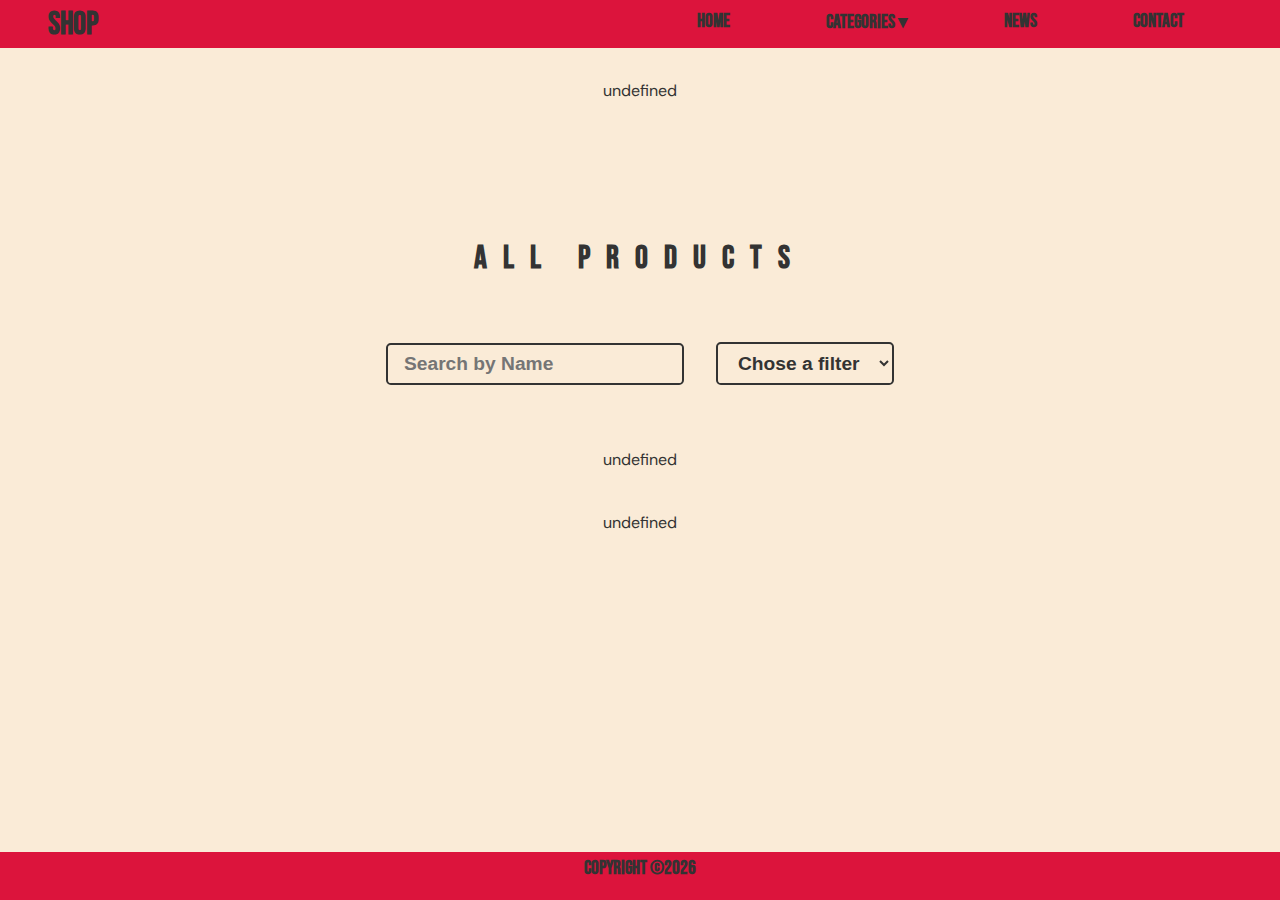
<file: index.html>
<!DOCTYPE html>
<html lang="en">
<head>
    <meta charset="UTF-8">
    <meta http-equiv="X-UA-Compatible" content="IE=edge">
    <meta name="viewport" content="width=device-width, initial-scale=1.0">
    <link rel="stylesheet" href="./app/styles/style.css" type="text/css">
    <link href="https://fonts.googleapis.com/css2?family=Bebas+Neue&family=DM+Sans&display=swap" rel="stylesheet">
    <title>Shop</title>
</head>
<body>

    <!-- header -->
    <header>
        <h1>Shop</h1>

        <!-- menu -->
        <div class="menu">
            <ul class="menu-ul">
                <li><a href="#home">Home</a></li>
                <li>
                    <a href="#products_section">Categories &#9662</a>
                    <ul class="dropdown-text" id="dropdown_id">
                        
                    </ul>
                </li>
                <li><a href="#news">News</a></li>
                <li><a href="#contact">Contact</a></li>
            </ul>
        </div>

        <button class="menu-btn" id="menu_btn">MENU</button>
    </header>

    <!-- main -->
    <main id="home">

        <!-- section categories -->
        <section>
            
            <div class="categories" id="categories_id"></div>
        </section>

        <!-- section products -->
        <section id="products_section">
            <br><br>

            <h1 class="heading-products">All Products</h1>

            <!-- input and select -->
            <div class="filtering">
                <input id="search_id" type="text" placeholder="Search by Name">

                <select id="options_id">
                    <option value="">Chose a filter</option>
                    <option value="all">All products</option>
                    <option value="lower_price">Lower price</option>
                    <option value="higher_price">Higher price</option>
                </select>
            </div>

            <!-- place for the category heading template -->
            <div class="heading-products-categ">
                <ul id="chose_heading_id"></ul>
            </div>

            <br><br>

            <!-- place for the products template -->
            <div class="products" id="products_id"></div>
            
        </section>

        <section id="contact"></section>

    </main>

    <!-- footer -->
    <footer>
        <h3 id="footer_copyrights">Copyright &copy;</h3>    
    </footer>

    <!-- TEMPLATES -->

    <!-- template categories -->
    <template id="category_template_id">
   
        <a href="#products_section" class="card-category" onclick="choseCategoryByImage(this)">
            <img src="${image}" alt="${name}">
            <h1>${name}</h1>
        </a>
        
    </template>

    <!-- template products -->
    <template id="products_template_id">

        <a class="card-product" data-id="${id}" id="card">
            <img class="large-img" src="${image}" alt="${name}">
            <div class="card-description">
                <h2>${name}</h2>
                <div class="card-des-price-btn">
                    <div class="images">
                        <img onclick="smollIcon(this)" src="${image1}" alt="">
                        <img onclick="smollIcon(this)" src="${image2}" alt="">
                        <img onclick="smollIcon(this)" src="${image3}" alt="">
                    </div>
                    <h2>$ ${price}</h2>
                    <button onclick="openDetails(this)">See More</button>
                </div>
            </div>
        </a>

    </template>

    <!-- template dropdown -->
    <template id="template_dropdown_id">

        <li onclick="choseCategory(this)"><a href="#products_section">${name}</a></li>

    </template>
  
    <script src="./app/script/Api.js"></script>
    <script src="./app/script/script.js"></script>
</body>
</html>
</file>
<file: app/styles/style.css>
* {
  margin: 0;
  padding: 0;
  box-sizing: border-box;
  scroll-behavior: smooth;
}

body {
  background-color: antiquewhite;
  color: #333;
  font-family: "DM Sans", sans-serif;
  min-height: 100vh;
  display: flex;
  flex-direction: column;
  align-items: center;
  justify-content: center;
}

h1, h2, h3, h4, h5 {
  font-family: "Bebas Neue", cursive;
}

header,
footer {
  z-index: 999;
  position: fixed;
  margin: 0;
  padding: 0.3rem 3rem;
  height: 3rem;
  width: 100%;
  background-color: crimson;
}

header {
  top: 0;
  display: flex;
  flex-direction: row;
  justify-content: space-between;
}
header .menu .menu-ul {
  display: flex;
  flex-direction: row;
  padding-top: 0.3rem;
}
header .menu .menu-ul li {
  display: inline-block;
  list-style: none;
}
header .menu .menu-ul li a {
  display: block;
  padding: 0 3rem;
  text-decoration: none;
  color: #333;
  font-size: 1.2rem;
  font-family: "Bebas Neue", cursive;
  font-weight: bolder;
  transition: 0.3s ease-in-out;
}
header .menu .menu-ul li a:hover {
  color: antiquewhite;
}
header .menu .menu-ul li:hover .dropdown-text {
  display: block;
}
header .menu .menu-ul li:hover .dropdown-text li {
  display: block;
}
header .menu .menu-ul li {
  display: inline-block;
}
header .menu .menu-ul li ul {
  display: block;
  position: absolute;
  width: 10rem;
  display: none;
  text-align: center;
}
header .menu .menu-ul li ul li {
  padding: 0.5rem 1rem;
  width: 100%;
  margin: 0;
  background-color: crimson;
}
header .menu .menu-ul li ul li a {
  padding: 0 1rem;
  text-decoration: none;
  color: #333;
  font-size: 1.2rem;
  font-family: "Bebas Neue", cursive;
  font-weight: bolder;
  transition: 0.3s ease-in-out;
}
header .menu .menu-ul li ul li a:hover {
  color: antiquewhite;
}
header .menu-btn {
  display: none;
  background: none;
  color: #333;
  border: none;
  font-weight: bolder;
  font-size: 1.3rem;
  font-family: "Bebas Neue", cursive;
  cursor: pointer;
  transition: 0.5s ease-in-out;
}
header .menu-btn:hover {
  color: antiquewhite;
}

footer {
  bottom: 0;
}
footer h3 {
  text-align: center;
}

/*RESPONSIVE HEADER AND MENU*/
@media (max-width: 780px) {
  header,
footer {
    height: 2rem;
  }
  header {
    padding: 0.3rem 2rem;
  }
  header h1 {
    font-size: 1.3rem;
  }
  header .menu .menu-ul {
    margin: 0;
    padding: 0;
    width: 12rem;
    position: absolute;
    flex-direction: column;
    top: 2rem;
    right: -15rem;
    text-align: center;
    transition: 1s ease-in-out;
  }
  header .menu .menu-ul li {
    background-color: #444;
    padding: 0.5rem 3rem;
    margin: 0;
  }
  header .menu .menu-ul li a {
    padding: 0;
    color: crimson;
  }
  header .menu .menu-ul li .dropdown-text {
    position: absolute;
    padding: 0;
    right: 0;
    width: 12rem;
  }
  header .menu .menu-ul li .dropdown-text li {
    padding: 0.5rem 0rem;
    margin: 0;
    background-color: #333;
  }
  header .menu .menu-ul li .dropdown-text li a {
    padding: 0 1rem;
    color: crimson;
    transition: 0.5 ease-in-out;
  }
  header .menu .menu-ul li .dropdown-text li a:hover {
    color: antiquewhite;
  }
  header .menu-btn {
    display: block;
  }
}
main {
  padding: 4rem 5rem;
  margin: 0;
  width: 100%;
  min-height: 100vh;
}
main section {
  width: 100%;
  margin: 0;
  padding: 1rem 0;
  display: flex;
  flex-direction: column;
  align-items: center;
  justify-content: center;
  padding-bottom: 5rem;
}
main section h1 {
  font-size: 2rem;
  letter-spacing: 1rem;
}
main section .categories,
main section .products {
  display: flex;
  justify-content: center;
  align-items: center;
  flex-wrap: wrap;
  width: 100%;
}
main section .heading-products-categ {
  width: 100%;
  display: flex;
  justify-content: center;
}
main section .heading-products-categ ul {
  display: flex;
  flex-wrap: wrap;
  justify-content: center;
  list-style: none;
}
main section .heading-products-categ ul li {
  margin: 0 1rem;
  padding: 0.5rem 0;
}
main section .heading-products-categ ul li:hover {
  transform: scale(1.3);
  margin: 0 1rem;
}
main section .heading-products-categ ul li:hover a {
  letter-spacing: 0.1rem;
}
main section .heading-products-categ ul li a {
  text-decoration: none;
  color: #333;
  font-size: 1.2rem;
  font-family: "Bebas Neue", cursive;
  font-weight: bolder;
  transition: 0.3s ease-in-out;
  position: relative;
}

@media (max-width: 1200px) {
  main {
    padding: 4rem 0.5rem;
  }
  main section {
    padding: 1rem 0;
    margin: 0;
  }
}
@media (max-width: 800px) {
  main {
    padding: 3rem 0.5rem;
  }
  main section {
    padding: 1rem 0;
    margin: 0;
  }
}
.card-category {
  position: relative;
  padding: 1rem;
  margin: 1rem;
  width: 25rem;
  height: 20rem;
  cursor: pointer;
  /* overflow: hidden; */
}
.card-category:hover img {
  transform: scale3d(1.03, 1.03, 1);
}
.card-category:hover h1 {
  transform: translate(-50%, -50%) scale3d(1.6, 1.6, 1) rotateY(360deg);
  background-color: crimson;
  color: antiquewhite;
  box-shadow: 0 20px 50px crimson, 0 0 40px crimson, 0 0 30px crimson, 0 0 15px crimson;
}
.card-category img {
  width: 100%;
  height: 100%;
  border-top: 0.4rem solid crimson;
  border-radius: 0.5rem;
  transition: 2s ease-in-out;
  box-shadow: 0.4rem 0.7rem 0.2rem rgba(51, 51, 51, 0.8);
}
.card-category h1 {
  position: absolute;
  top: 50%;
  left: 50%;
  transform: translate(-50%, -50%);
  text-align: center;
  letter-spacing: 0.3rem;
  color: crimson;
  background-color: antiquewhite;
  box-shadow: 0 0 20px antiquewhite, 0 0 10px antiquewhite, 0 0 5px antiquewhite;
  transition: 1s ease-in;
}

@media (max-width: 1200px) {
  .card-category {
    width: 22rem;
    height: 18rem;
  }
}
@media (max-width: 700px) {
  .card-category {
    width: 11rem;
    height: 9rem;
    margin: 1rem 0;
    padding: 0.3rem;
  }
  .card-category h1 {
    font-size: 1.2rem;
  }
}
.filtering {
  display: flex;
  justify-content: center;
  align-items: center;
  flex-wrap: wrap;
  padding: 3rem 0;
}
.filtering input {
  padding: 0.5rem 1rem;
  margin: 1rem;
  background-color: antiquewhite;
  color: #333;
  font-size: 1.2rem;
  font-weight: bolder;
  cursor: pointer;
  border: 2px solid #333;
  border-radius: 0.3rem;
}
.filtering select {
  padding: 0.5rem 1rem;
  margin: 1rem;
  background-color: antiquewhite;
  color: #333;
  font-size: 1.2rem;
  font-weight: bolder;
  cursor: pointer;
  border: 2px solid #333;
  border-radius: 0.3rem;
}
.filtering select option {
  font-weight: bold;
}
.filtering select option:hover {
  color: crimson;
  background: none;
  cursor: pointer;
}

.card-product {
  position: relative;
  margin: 1rem;
  width: 20rem;
  height: 15rem;
}
.card-product .large-img {
  width: 100%;
  height: 100%;
  border-radius: 0.5rem;
  box-shadow: 0.4rem 0.7rem 0.2rem rgba(51, 51, 51, 0.8);
}
.card-product .card-description {
  position: absolute;
  left: 0;
  bottom: 0;
  padding: 0 1rem;
  width: 100%;
  color: crimson;
  background-color: antiquewhite;
  opacity: 0.8;
  border-bottom-right-radius: 0.5rem;
  border-bottom-left-radius: 0.5rem;
}
.card-product .card-description h2 {
  color: #333;
}
.card-product .card-description .card-des-price-btn {
  display: flex;
  justify-content: space-between;
  flex-direction: row;
}
.card-product .card-description .card-des-price-btn h2 {
  color: crimson;
  letter-spacing: normal;
}
.card-product .card-description .card-des-price-btn .images {
  display: flex;
  align-items: center;
  justify-content: space-between;
  width: 7rem;
  height: 2rem;
}
.card-product .card-description .card-des-price-btn .images img {
  height: 1.8rem;
  width: 2rem;
  border: 0.5px solid #333;
  cursor: pointer;
  transition: 0.5s ease-in-out;
}
.card-product .card-description .card-des-price-btn .images img:hover {
  border: 2px solid crimson;
  transform: scale(2);
}
.card-product .card-description .card-des-price-btn button {
  margin: 0 0.5rem;
  background: none;
  color: #333;
  border: none;
  font-weight: bolder;
  font-size: 1.3rem;
  font-family: "Bebas Neue", cursive;
  cursor: pointer;
  transition: 0.5s ease-in-out;
}
.card-product .card-description .card-des-price-btn button:hover {
  transform: scale(1.2);
  color: crimson;
}

.product-section {
  margin: 0;
  padding: 0;
  width: 100%;
  min-height: 100vh;
}
.product-section .details {
  padding: 0rem;
  margin: 0;
  width: 100%;
  min-height: 100vh;
  display: flex;
  flex-direction: column;
  align-items: center;
  justify-content: center;
  background-color: rgba(250, 235, 215, 0.7);
}
.product-section .details h1, .product-section .details h2, .product-section .details h3 {
  text-align: center;
  letter-spacing: 0.1rem;
}
.product-section .details h1 {
  font-size: 2rem;
}
.product-section .details h3 {
  color: crimson;
  padding: 1rem;
}
.product-section .details h2 {
  padding: 0.5rem;
  color: crimson;
  font-size: 1.8rem;
}
.product-section .details .images {
  padding: 0;
  margin-bottom: 3rem;
  width: 40rem;
  height: 30rem;
  position: relative;
}
.product-section .details .images .images-place {
  padding: 0;
  margin: 0;
}
.product-section .details .images .images-place img {
  display: none;
  width: 100%;
  height: 100%;
  border-radius: 1rem;
  box-shadow: 0.4rem 0.7rem 0.2rem rgba(51, 51, 51, 0.8);
}
.product-section .details .images .images-place img:first-child {
  display: block;
}
.product-section .details .images button {
  position: absolute;
  top: 45%;
  background: none;
  border: none;
  font-size: 2.5rem;
  font-weight: bolder;
  padding: 1rem;
  color: crimson;
  cursor: pointer;
  transition: all 0.5s ease-in-out;
}
.product-section .details .images button:hover {
  transform: scale(1.8);
}
.product-section .details .images button.right {
  right: 0;
}
.product-section .details .description {
  display: flex;
  flex-direction: column;
  align-items: center;
  justify-content: center;
}
.product-section .details .description div {
  margin: 0;
  padding: 0 2rem;
  max-width: 50rem;
}
.product-section .details .description div p {
  font-size: 1.2rem;
  font-weight: bolder;
  text-align: center;
}
.product-section .details .description .hide {
  display: none;
}
.product-section .details .description button {
  background: none;
  color: #333;
  border: none;
  font-weight: bolder;
  font-size: 1.3rem;
  font-family: "Bebas Neue", cursive;
  cursor: pointer;
  transition: 0.5s ease-in-out;
  color: crimson;
}
.product-section .details .description button:hover {
  transform: scale(1.2);
  color: crimson;
}
.product-section .details .add-cart {
  display: flex;
  flex-direction: column;
  align-items: center;
  justify-content: center;
  padding: 1rem 3rem;
  margin-top: 2rem;
  border: 0.3rem solid #333;
  border-radius: 0.5rem;
}
.product-section .details .add-cart h3 {
  color: crimson;
  padding: 0;
}
.product-section .details .add-cart .quantity {
  display: flex;
}
.product-section .details .add-cart .quantity input {
  margin-left: 1rem;
  width: 3rem;
  font-size: 1rem;
  border: 0.1rem solid #333;
  border-radius: 0.1rem;
  padding: 0 0.3rem;
  font-weight: bolder;
  color: #333;
}
.product-section .details .add-cart button {
  margin-top: 0.5rem;
  background-color: crimson;
  border: none;
  border-radius: 0.2rem;
  padding: 0.3rem 0.7rem;
  cursor: pointer;
  font-size: 1.2rem;
  font-weight: bolder;
  font-family: "Bebas Neue", cursive;
  color: #333;
}
.product-section .details .close-details {
  position: fixed;
  top: 4rem;
  left: 2rem;
  background: none;
  color: #333;
  border: none;
  font-weight: bolder;
  font-size: 1.3rem;
  font-family: "Bebas Neue", cursive;
  cursor: pointer;
  transition: 0.5s ease-in-out;
}
.product-section .details .close-details:hover {
  transform: scale(1.2);
  color: crimson;
}

@media (max-width: 950px) {
  .product-section .details .close-details {
    top: 1rem;
    left: 1rem;
  }
  .product-section .details .images {
    width: 35rem;
    height: 25rem;
  }
}
@media (max-width: 650px) {
  .product-section .details .images {
    width: 22rem;
    height: 18rem;
    margin: 0;
  }
}/*# sourceMappingURL=style.css.map */
</file>
